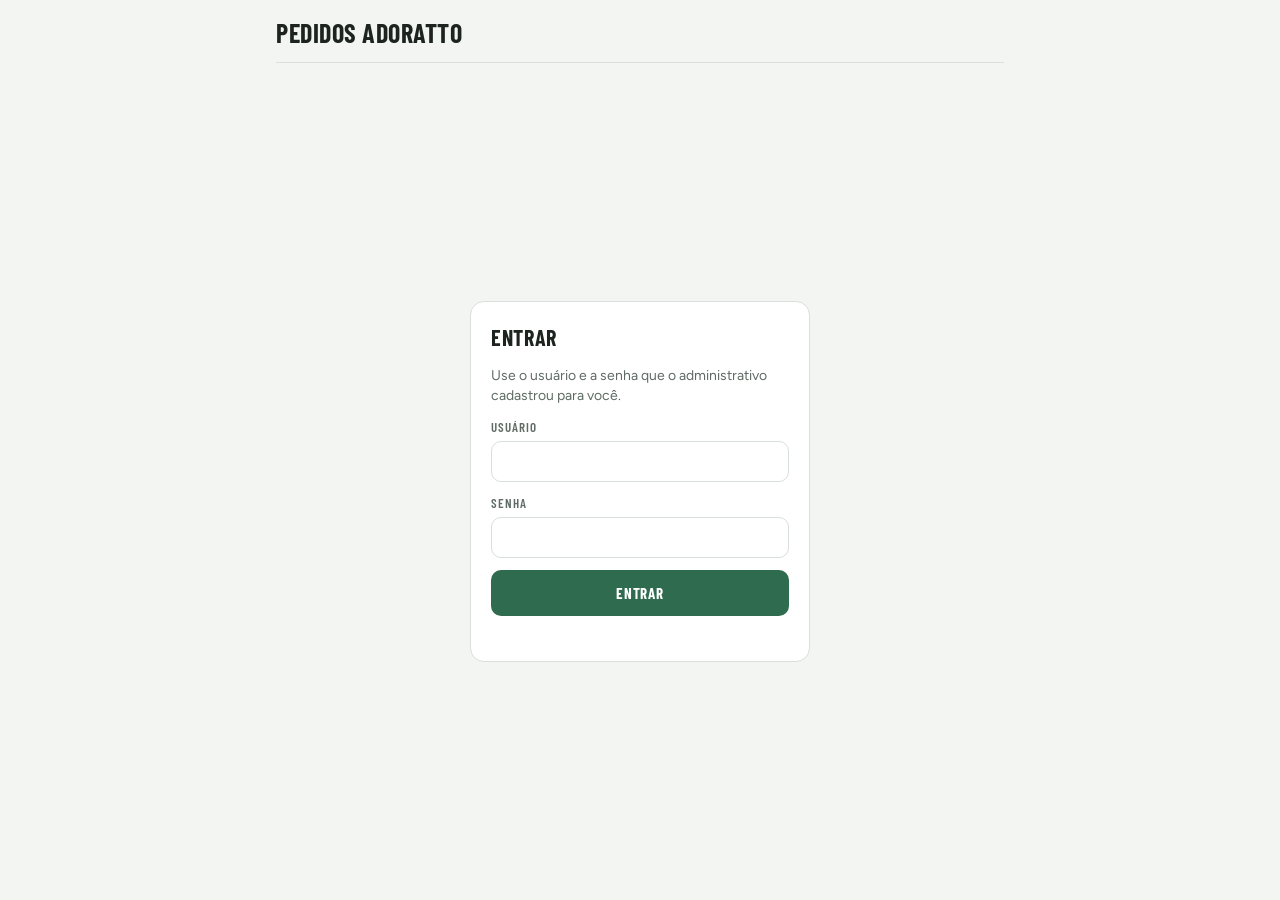
<file: index.html>
<!doctype html>
<html lang="pt-BR">
<head>
<meta charset="utf-8">
<meta name="viewport" content="width=device-width,initial-scale=1,viewport-fit=cover">
<meta name="theme-color" content="#2f6b4f">
<title>Pedidos Adoratto</title>
<link rel="preconnect" href="https://fonts.googleapis.com">
<link rel="stylesheet" href="https://fonts.googleapis.com/css2?family=Barlow+Condensed:wght@600;700&family=Figtree:wght@400;500;600&display=swap">
<link rel="stylesheet" href="estilo.css">
<style>
#form{border-top:1px solid var(--line);padding-block:10px 14px;display:flex;flex-direction:column;gap:8px}
#form .campos{display:grid;grid-template-columns:minmax(0,1fr) 92px auto;gap:8px;align-items:end}
#form .campo{display:flex;flex-direction:column;gap:4px;min-width:0}
#form input{width:100%;min-width:0}
#unidades{flex-wrap:nowrap}
#form .acoes-envio{display:flex;justify-content:space-between;align-items:center;gap:8px}
.combo{position:relative}
.combo-box{display:flex;min-width:0}
.combo-box input{border-top-right-radius:0;border-bottom-right-radius:0}
.combo-box button{font:600 16px var(--f-body);border:1px solid var(--line);border-left:0;background:var(--surface);color:var(--muted);border-radius:0 10px 10px 0;padding:0 12px;cursor:pointer}
#sugestoes{position:absolute;left:0;right:0;bottom:calc(100% + 4px);max-height:min(45vh,320px);overflow-y:auto;overscroll-behavior:contain;
  background:var(--surface);border:1px solid var(--line);border-radius:10px;box-shadow:0 10px 28px rgba(0,0,0,.22);margin:0;padding:4px;list-style:none;z-index:5}
#sugestoes li{padding:10px;border-radius:7px;display:flex;justify-content:space-between;gap:10px;cursor:pointer;align-items:baseline}
#sugestoes li small{color:var(--muted);font-size:12px;white-space:nowrap}
#sugestoes li.ativo,#sugestoes li:hover{background:var(--accent-soft)}
#sugestoes li.criar{color:var(--novo);font-weight:600}
#sugestoes li.aviso{cursor:default;color:var(--muted);font-size:13px}
#sugestoes li.aviso:hover{background:none}
.msg .linha-produto{display:flex;gap:10px;align-items:baseline;justify-content:space-between}
.msg .rodape-msg{display:flex;justify-content:flex-end}
.msg.temp{opacity:.65}
.cod{font-size:12px;color:var(--muted);font-variant-numeric:tabular-nums;white-space:nowrap}
.produto-bloco{display:flex;flex-direction:column;gap:2px;min-width:0}
#tipo-fixo{font-size:13px;color:var(--muted)}
@media (max-width:520px){#form .campos{grid-template-columns:minmax(0,1fr) 108px}#form .unid{grid-column:1 / -1}}
</style>
</head>
<body>
<div class="app">
  <header>
    <h1>Pedidos Adoratto</h1>
    <div class="who" id="who" hidden>
      <a class="nav" id="ir-comprador" href="comprador.html" hidden>Comprador →</a>
      <span><strong id="who-nome"></strong></span><button class="link" id="sair" type="button">Sair</button>
    </div>
  </header>

  <section class="login" id="login" hidden>
    <form id="login-form">
      <h2>Entrar</h2>
      <p>Use o usuário e a senha que o administrativo cadastrou para você.</p>
      <label><span class="label">Usuário</span><input id="l-usuario" autocomplete="username" autocapitalize="none" required></label>
      <label><span class="label">Senha</span><input id="l-senha" type="password" autocomplete="current-password" required></label>
      <button class="send" id="l-entrar" type="submit">Entrar</button>
      <div class="status" id="l-status"></div>
    </form>
  </section>

  <div id="main" hidden style="flex:1;display:flex;flex-direction:column;min-height:0">
    <div class="bar">
      <span class="label" id="bar-label">Setor</span>
      <div class="chips" id="setores"></div>
    </div>

    <div class="thread" id="thread" aria-live="polite"></div>

    <form id="form" novalidate autocomplete="off">
      <div class="chips" id="tipos" role="group" aria-label="Tipo do item"></div>
      <div id="tipo-fixo" hidden></div>
      <div class="campos">
        <div class="campo combo">
          <label class="label" for="produto">Produto</label>
          <div class="combo-box">
            <input id="produto" maxlength="200" role="combobox" aria-autocomplete="list" aria-expanded="false" aria-controls="sugestoes" placeholder="Digite ou escolha da lista">
            <button type="button" id="abrir-lista" aria-label="Ver todos os produtos">▾</button>
          </div>
          <ul id="sugestoes" role="listbox" hidden></ul>
        </div>
        <div class="campo"><label class="label" for="quantidade">Quantidade</label><input id="quantidade" inputmode="decimal" placeholder="0"></div>
        <div class="unid"><div class="chips" id="unidades" role="group" aria-label="Unidade"></div></div>
      </div>
      <div class="acoes-envio">
        <div class="status" id="status"></div>
        <button class="send" id="enviar" type="submit">Enviar</button>
      </div>
    </form>
  </div>
</div>

<script>
/* Link do App da Web do Apps Script */
const API_URL = "https://script.google.com/macros/s/AKfycbwxP76a2x7Q92bsODviNs9_Qy7luDk_jdI7wydvWivpZLA8M6HqI9cX9yyvvAImElUY/exec";
const ATUALIZAR_A_CADA_MS = 15000;
const PRODUTOS_A_CADA_MS = 5 * 60 * 1000;
const CHAVE_SESSAO = "pedidos.sessao";
const CHAVE_PRODUTOS = "pedidos.produtos.v2";

const TIPOS=["Embalagem","Insumo"];
const UNIDADES=["Kg","Un","L"];
const st={setor:null,tipo:"Insumo",unidade:"Kg",escolhido:null,msgs:[],enviando:[],ocultos:new Set(),
  produtos:{},produtosEm:0,loaded:false,error:"",sessao:null};
const $=id=>document.getElementById(id);

function ler(k){try{return localStorage.getItem(k)}catch(e){return null}}
function gravar(k,v){try{v===null?localStorage.removeItem(k):localStorage.setItem(k,v)}catch(e){}}
try{const x=JSON.parse(ler(CHAVE_SESSAO)||"null");if(x&&x.usuario&&x.token)st.sessao=x}catch(e){}
try{const x=JSON.parse(ler(CHAVE_PRODUTOS)||"null");if(x&&st.sessao&&x.usuario===st.sessao.usuario)st.produtos=x.produtos||{}}catch(e){}
function salvarSessao(){gravar(CHAVE_SESSAO,st.sessao?JSON.stringify(st.sessao):null)}

async function api(body){
  const r=await fetch(API_URL,{method:"POST",headers:{"Content-Type":"text/plain;charset=utf-8"},body:JSON.stringify(body)});
  return r.json();
}
function auth(extra){return Object.assign({usuario:st.sessao.usuario,token:st.sessao.token},extra)}
function escolherSetor(){
  const s=st.sessao&&st.sessao.setores||[];
  const lembrado=ler("pedidos.setor");
  if(!s.includes(st.setor))st.setor=s.includes(lembrado)?lembrado:(s[0]||null);
}
function el(tag,cls,txt){const e=document.createElement(tag);if(cls)e.className=cls;if(txt!==undefined)e.textContent=txt;return e}
function chip(label,pressed,onClick){
  const b=el("button","chip",label);b.type="button";b.setAttribute("aria-pressed",pressed?"true":"false");b.onclick=onClick;return b;
}
function fmt(ms){if(!ms)return"";const d=new Date(ms);
  return d.toLocaleDateString("pt-BR",{day:"2-digit",month:"2-digit"})+" "+d.toLocaleTimeString("pt-BR",{hour:"2-digit",minute:"2-digit"})}
function qtd(m){return m.quantidade===""||m.quantidade==null?"":String(m.quantidade).replace(".",",")+" "+(m.unidade||"")}
function vazio(titulo,texto){const e=el("div","empty");e.append(el("strong",null,titulo),texto);return e}
const norm=s=>String(s).normalize("NFD").replace(/[̀-ͯ]/g,"").toLowerCase().trim();
function status(msg,erro){const s=$("status");s.className=erro?"status err":"status";s.textContent=msg||""}

/* ---------- escolhas (tipo e unidade): redesenhadas sem mexer nos campos de texto ---------- */
function renderEscolhas(){
  /* produto da lista: o tipo vem da aba (fixo). Produto novo: a pessoa escolhe. */
  const fixo=!!st.escolhido;
  $("tipos").hidden=fixo;$("tipo-fixo").hidden=!fixo;
  if(fixo)$("tipo-fixo").textContent="Tipo: "+st.escolhido.tipo+" (da lista de produtos)";
  const TP=$("tipos");TP.replaceChildren();
  TIPOS.forEach(t=>TP.appendChild(chip(t,t===st.tipo,()=>{st.tipo=t;renderEscolhas()})));
  const UN=$("unidades");UN.replaceChildren();
  UNIDADES.forEach(u=>UN.appendChild(chip(u,u===st.unidade,()=>{st.unidade=u;renderEscolhas()})));
}

/* ---------- campo de produto: digitar filtra, ▾ mostra a lista toda ---------- */
const inp=$("produto"),ul=$("sugestoes");
let opcoes=[],ativo=-1;
function produtosDoSetor(){return st.produtos[st.setor]||[]}
function abrirSugestoes(todos){
  const q=todos?"":norm(inp.value);
  const lista=produtosDoSetor();
  let f=q?lista.filter(p=>norm(p.produto).includes(q)):lista.slice();
  if(q)f.sort((a,b)=>(norm(b.produto).startsWith(q)?1:0)-(norm(a.produto).startsWith(q)?1:0));
  opcoes=f.slice(0,300).map(p=>({p}));
  const texto=inp.value.trim();
  if(texto&&!lista.some(p=>norm(p.produto)===norm(texto)))opcoes.push({novo:texto});
  ativo=opcoes.length&&q?0:-1;
  desenharSugestoes();
}
function desenharSugestoes(){
  ul.replaceChildren();
  if(!opcoes.length){
    ul.appendChild(el("li","aviso",produtosDoSetor().length
      ?"Nenhum produto com esse nome."
      :"Ainda não há produtos cadastrados para "+(st.setor||"este setor")+". Digite o nome para pedir como produto novo."));
  }
  opcoes.forEach((o,i)=>{
    const li=el("li",o.novo?"criar":"");li.setAttribute("role","option");li.id="opt-"+i;
    if(i===ativo){li.classList.add("ativo");li.setAttribute("aria-selected","true")}
    if(o.novo){li.append("+ Produto novo: “"+o.novo+"”")}
    else{li.append(el("span",null,o.p.produto),el("small",null,o.p.tipo))}
    li.onclick=()=>escolher(o);
    ul.appendChild(li);
  });
  ul.hidden=false;inp.setAttribute("aria-expanded","true");
  if(ativo>=0){inp.setAttribute("aria-activedescendant","opt-"+ativo);const a=$("opt-"+ativo);if(a)a.scrollIntoView({block:"nearest"})}
  else inp.removeAttribute("aria-activedescendant");
}
function fecharSugestoes(){ul.hidden=true;inp.setAttribute("aria-expanded","false");inp.removeAttribute("aria-activedescendant")}
function escolher(o){
  if(o.p){inp.value=o.p.produto;st.escolhido=o.p;st.tipo=o.p.tipo}
  else{inp.value=o.novo;st.escolhido=null}
  fecharSugestoes();renderEscolhas();$("quantidade").focus();
}
ul.addEventListener("mousedown",e=>e.preventDefault()); /* não perde o foco ao tocar na lista */
inp.addEventListener("input",()=>{if(st.escolhido){st.escolhido=null;renderEscolhas()}abrirSugestoes(false)});
inp.addEventListener("focus",()=>abrirSugestoes(false));
inp.addEventListener("blur",()=>setTimeout(fecharSugestoes,120));
inp.addEventListener("keydown",e=>{
  if(e.key==="ArrowDown"||e.key==="ArrowUp"){
    if(ul.hidden)abrirSugestoes(false);
    if(!opcoes.length)return;e.preventDefault();
    ativo=(ativo+(e.key==="ArrowDown"?1:-1)+opcoes.length)%opcoes.length;desenharSugestoes();
  }else if(e.key==="Enter"){
    e.preventDefault();
    if(!ul.hidden&&ativo>=0)escolher(opcoes[ativo]);else{fecharSugestoes();$("quantidade").focus()}
  }else if(e.key==="Escape")fecharSugestoes();
});
$("abrir-lista").addEventListener("mousedown",e=>e.preventDefault());
$("abrir-lista").onclick=()=>{if(!ul.hidden&&document.activeElement===inp){fecharSugestoes();return}inp.focus();abrirSugestoes(true)};
$("quantidade").addEventListener("keydown",e=>{if(e.key==="Enter"){e.preventDefault();$("form").requestSubmit()}});

/* ---------- conversa ---------- */
function cartao(m,me){
  const meu=String(m.usuario).toLowerCase()===me;
  const d=el("div","msg"+(meu?" mine":"")+(m.temp?" temp":""));
  const meta=el("div","meta");
  meta.appendChild(el("span","tag "+m.tipo,m.tipo));
  if(m.novo)meta.appendChild(el("span","tag novo","Produto novo"));
  meta.appendChild(el("span",null,(m.nome||m.usuario||"Alguém")+" · "+(m.temp?"enviando…":fmt(m.data))));
  const bloco=el("div","produto-bloco");bloco.appendChild(el("span","produto",m.produto));
  if(m.codigo)bloco.appendChild(el("span","cod","Cód. "+m.codigo));
  const lp=el("div","linha-produto");lp.append(bloco,el("span","qtd",qtd(m)));
  d.append(meta,lp);
  if(meu&&!m.temp&&m.status==="Pendente"){
    const r=el("div","rodape-msg");const b=el("button","btn perigo","Apagar");b.type="button";
    b.onclick=()=>apagar(m);r.appendChild(b);d.appendChild(r);
  }
  return d;
}

function render(){
  const logado=!!st.sessao;
  $("login").hidden=logado;$("main").hidden=!logado;$("who").hidden=!logado;
  if(!logado)return;
  $("who-nome").textContent=st.sessao.nome;
  $("ir-comprador").hidden=!st.sessao.mestre;
  const setores=st.sessao.setores||[];

  const S=$("setores");S.replaceChildren();
  if(st.sessao.mestre&&setores.length>1){
    $("bar-label").textContent="Setor (mestre)";
    setores.forEach(s=>S.appendChild(chip(s,s===st.setor,()=>{st.setor=s;gravar("pedidos.setor",s);fecharSugestoes();inp.value="";st.escolhido=null;renderEscolhas();render()})));
  }else{
    $("bar-label").textContent="Setor: "+(st.setor||"nenhum");
  }
  $("form").hidden=!st.setor;

  const th=$("thread");const atBottom=th.scrollHeight-th.scrollTop-th.clientHeight<40;th.replaceChildren();
  const list=st.msgs.filter(m=>m.setor===st.setor&&!st.ocultos.has(m.id)).concat(st.enviando.filter(m=>m.setor===st.setor));
  if(!setores.length){
    th.appendChild(vazio("Sem setor",st.sessao.comprador
      ?"Este usuário é de comprador. Use a página do comprador."
      :"Seu usuário ainda não tem setor cadastrado. Fale com o administrativo."));
  }else if(st.error&&!list.length)th.appendChild(vazio("Sem conexão",st.error));
  else if(!st.loaded&&!list.length)th.appendChild(vazio("Carregando","Buscando os pedidos…"));
  else if(!list.length)th.appendChild(vazio("Nenhum pedido","Ainda não há pedidos de "+st.setor+". Escolha o produto, a quantidade e toque em Enviar."));
  else{const me=st.sessao.usuario.toLowerCase();list.forEach(m=>th.appendChild(cartao(m,me)))}
  if(atBottom||!render.done)th.scrollTop=th.scrollHeight;render.done=true;
}

/* ---------- servidor ---------- */
let carregando=false;
async function carregar(){
  if(!st.sessao||carregando)return;carregando=true;
  try{
    const j=await api(auth({acao:"listar",pagina:"linha"}));
    if(j.sessao){carregando=false;sair(j.erro);return}
    if(!j.ok)throw new Error();
    Object.assign(st.sessao,j.perfil);salvarSessao();
    escolherSetor();
    st.msgs=j.pedidos||[];st.error="";
  }catch(e){if(!st.msgs.length)st.error="Não foi possível carregar os pedidos. Verifique a internet."}
  carregando=false;st.loaded=true;render();
}
async function carregarProdutos(){
  if(!st.sessao)return;
  try{
    const j=await api(auth({acao:"produtos"}));
    if(j.ok&&j.produtos){
      st.produtos=j.produtos;st.produtosEm=Date.now();
      gravar(CHAVE_PRODUTOS,JSON.stringify({usuario:st.sessao.usuario,produtos:st.produtos}));
      if(!ul.hidden)abrirSugestoes(false);
    }
  }catch(e){}
}

async function apagar(m){
  if(!confirm('Apagar o pedido "'+m.produto+'"?'))return;
  st.ocultos.add(m.id);render();status("Pedido apagado.");
  try{
    const j=await api(auth({acao:"apagar",ids:[m.id]}));
    if(j.sessao){sair(j.erro);return}
    if(!j.ok){st.ocultos.delete(m.id);status(j.erro||"Não foi apagado.",true)}
  }catch(e){st.ocultos.delete(m.id);status("Não foi apagado: sem conexão com a planilha.",true)}
  render();carregar();
}

function sair(msg){
  st.sessao=null;st.msgs=[];st.enviando=[];st.produtos={};st.loaded=false;salvarSessao();gravar(CHAVE_PRODUTOS,null);
  const s=$("l-status");s.className=msg?"status err":"status";s.textContent=msg||"";render();
}
$("sair").onclick=()=>sair();

$("login-form").addEventListener("submit",async e=>{
  e.preventDefault();const s=$("l-status");const u=$("l-usuario").value.trim(),p=$("l-senha").value;
  if(!u||!p){s.className="status err";s.textContent="Preencha usuário e senha.";return}
  $("l-entrar").disabled=true;s.className="status";s.textContent="Entrando…";
  try{
    const j=await api({acao:"login",usuario:u,senha:p});
    if(!j.ok){s.className="status err";s.textContent=j.erro||"Não foi possível entrar."}
    else if(!j.perfil){s.className="status err";s.textContent="A planilha está com o código antigo. Publique a nova versão do Apps Script."}
    else{st.sessao=j.perfil;salvarSessao();escolherSetor();$("l-senha").value="";s.textContent="";render();carregar();carregarProdutos()}
  }catch(err){s.className="status err";s.textContent="Sem conexão com a planilha. Tente de novo."}
  $("l-entrar").disabled=false;
});

/* Envio: o pedido aparece na hora e o formulário fica livre para o próximo */
$("form").addEventListener("submit",async e=>{
  e.preventDefault();
  const produto=inp.value.trim();const qtdTxt=$("quantidade").value.trim();
  const n=Number(qtdTxt.replace(",","."));
  if(!produto){status("Escolha ou digite o produto.",true);inp.focus();return}
  if(!qtdTxt||!isFinite(n)||n<=0){status("Digite uma quantidade maior que zero.",true);$("quantidade").focus();return}
  const iguais=produtosDoSetor().filter(p=>norm(p.produto)===norm(produto));
  const cad=(st.escolhido&&iguais.includes(st.escolhido))?st.escolhido:(iguais.find(p=>p.tipo===st.tipo)||iguais[0]);
  const tmp={id:"tmp-"+Date.now()+Math.random(),temp:true,data:Date.now(),setor:st.setor,tipo:cad?cad.tipo:st.tipo,
    usuario:st.sessao.usuario,nome:st.sessao.nome,produto:cad?cad.produto:produto,codigo:cad?cad.codigo:"",
    quantidade:n,unidade:st.unidade,status:"Pendente",novo:!cad};
  st.enviando.push(tmp);
  inp.value="";$("quantidade").value="";fecharSugestoes();
  st.unidade="Kg";st.escolhido=null;renderEscolhas(); /* próximo pedido começa em Kg */
  const th=$("thread");render();th.scrollTop=th.scrollHeight;
  status(cad?"Enviando…":"Enviando produto novo…");
  try{
    const j=await api(auth({acao:"enviar",setor:tmp.setor,tipo:tmp.tipo,produto:tmp.produto,quantidade:n,unidade:tmp.unidade}));
    st.enviando=st.enviando.filter(x=>x!==tmp);
    if(j.ok){status(j.novo?"Enviado com alerta de produto novo.":"Enviado para o comprador.");await carregar();return}
    if(j.sessao){sair(j.erro);return}
    status(j.erro||"Não foi enviado. Tente de novo.",true);
  }catch(err){
    st.enviando=st.enviando.filter(x=>x!==tmp);
    status("Não foi enviado: sem conexão com a planilha. Os dados voltaram para o campo.",true);
  }
  if(!inp.value&&!$("quantidade").value){
    inp.value=tmp.produto;$("quantidade").value=String(n).replace(".",",");st.unidade=tmp.unidade;st.tipo=tmp.tipo;
    st.escolhido=cad||null;renderEscolhas();
  }
  render();
});

escolherSetor();
renderEscolhas();
render();
carregar();
carregarProdutos();
setInterval(()=>{if(!document.hidden)carregar()},ATUALIZAR_A_CADA_MS);
setInterval(()=>{if(!document.hidden)carregarProdutos()},PRODUTOS_A_CADA_MS);
document.addEventListener("visibilitychange",()=>{
  if(document.hidden)return;carregar();
  if(Date.now()-st.produtosEm>PRODUTOS_A_CADA_MS)carregarProdutos();
});
</script>
</body>
</html>
</file>
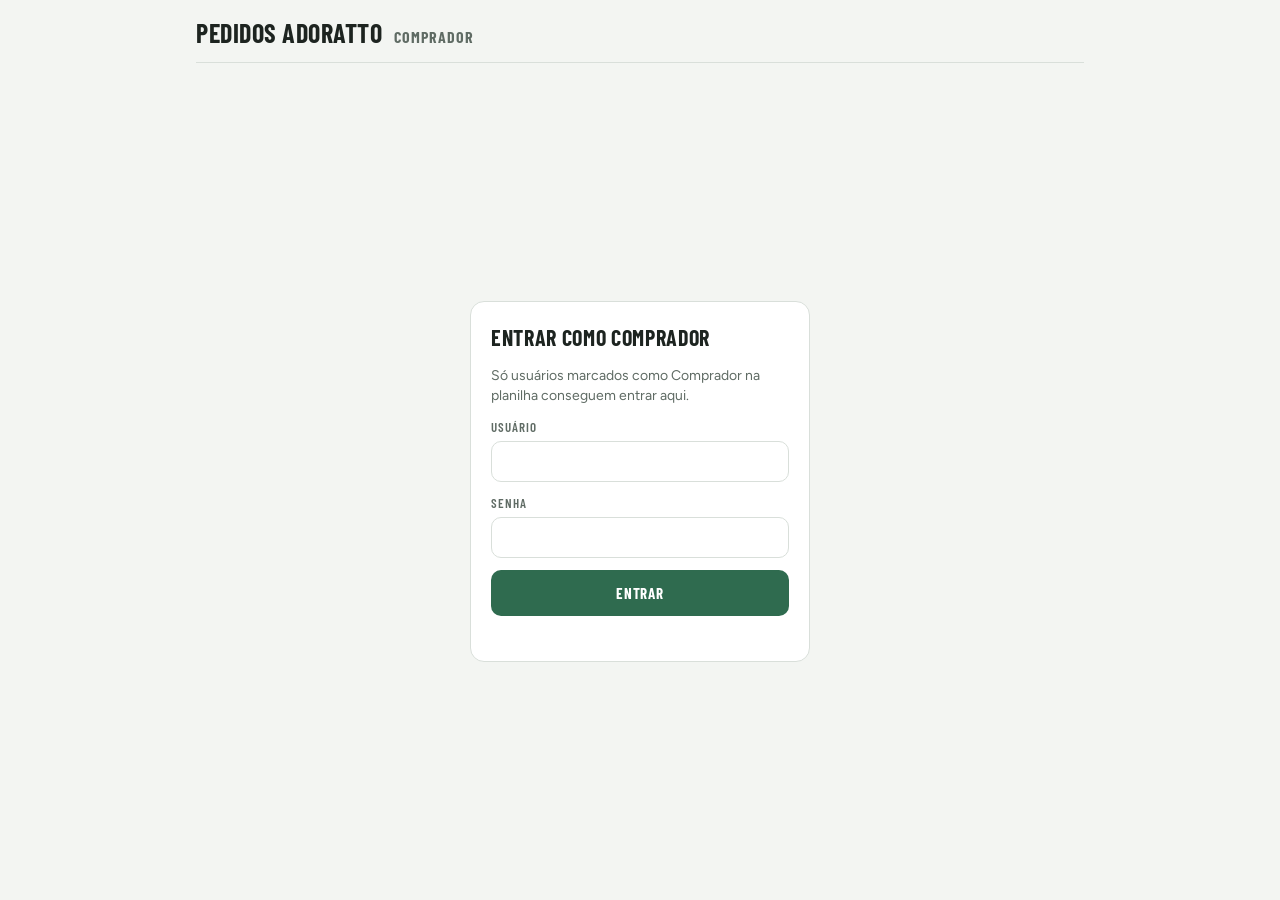
<file: comprador.html>
<!doctype html>
<html lang="pt-BR">
<head>
<meta charset="utf-8">
<meta name="viewport" content="width=device-width,initial-scale=1,viewport-fit=cover">
<meta name="theme-color" content="#2f6b4f">
<title>Comprador Adoratto</title>
<link rel="preconnect" href="https://fonts.googleapis.com">
<link rel="stylesheet" href="https://fonts.googleapis.com/css2?family=Barlow+Condensed:wght@600;700&family=Figtree:wght@400;500;600&display=swap">
<link rel="stylesheet" href="estilo.css">
<style>
.app{max-width:920px}
.abas{display:flex;gap:4px;border-bottom:1px solid var(--line);padding-top:10px;overflow-x:auto}
.abas button{font:700 16px var(--f-display);letter-spacing:.05em;text-transform:uppercase;background:none;border:0;border-bottom:3px solid transparent;color:var(--muted);padding:8px 12px;cursor:pointer;white-space:nowrap;display:inline-flex;gap:6px;align-items:baseline}
.abas button[aria-selected="true"]{color:var(--fg);border-bottom-color:var(--accent)}
.abas .n{font:600 12px var(--f-body);font-variant-numeric:tabular-nums;color:var(--muted)}
.filtros{display:flex;flex-direction:column;gap:6px;padding-block:10px;border-bottom:1px solid var(--line)}
.arquivos{display:flex;flex-wrap:wrap;align-items:center;gap:8px;padding-block:10px;border-bottom:1px solid var(--line)}
.arquivos input{padding:6px 8px;font-size:14px}
.arquivos .resultado{flex-basis:100%;display:flex;flex-direction:column;gap:4px;font-size:13px}
.arquivos a{color:var(--accent)}
.lista{flex:1;overflow-y:auto;padding-block:12px;display:flex;flex-direction:column;gap:10px;min-height:0}
.pedido{background:var(--surface);border:1px solid var(--line);border-radius:12px;padding:10px 12px;display:grid;grid-template-columns:minmax(0,1fr) auto;gap:10px 14px;align-items:start}
.pedido.marcado{border-color:var(--accent);background:var(--accent-soft)}
.pedido.invalido{border-color:var(--danger)}
.pedido .corpo{display:flex;flex-direction:column;gap:6px;min-width:0}
.pedido .linha-produto{display:flex;gap:10px;align-items:baseline;flex-wrap:wrap}
.acoes{display:flex;flex-direction:column;gap:8px;align-items:stretch;width:220px}
.acoes select,.acoes input[type=text]{padding:8px 10px;font-size:15px;width:100%}
.acoes .botoes{display:flex;gap:6px;flex-wrap:wrap;justify-content:flex-end}
.check{display:flex;gap:8px;align-items:center;font:600 14px var(--f-body);cursor:pointer;user-select:none}
.check input{width:20px;height:20px;accent-color:var(--accent);margin:0;padding:0}
.info{font-size:13px;color:var(--muted)}
.info strong{color:var(--fg)}
.divisor{display:flex;align-items:center;gap:10px;flex-wrap:wrap;padding-block:6px;border-top:2px dashed var(--line);margin-top:6px}
.divisor .label{flex:1}
.editar{grid-column:1 / -1;display:grid;grid-template-columns:repeat(auto-fit,minmax(140px,1fr));gap:8px;border-top:1px solid var(--line);padding-top:10px}
.editar label{display:flex;flex-direction:column;gap:4px;min-width:0}
.editar select,.editar input{padding:8px;font-size:15px;width:100%;min-width:0}
.editar .botoes{grid-column:1 / -1;display:flex;gap:8px;justify-content:flex-end}
.rodape{border-top:1px solid var(--line);padding-block:10px 14px;display:flex;align-items:center;justify-content:space-between;gap:12px;flex-wrap:wrap}
@media (max-width:600px){.pedido{grid-template-columns:minmax(0,1fr)}.acoes{width:auto}}
</style>
</head>
<body>
<div class="app">
  <header>
    <h1>Pedidos Adoratto <small>Comprador</small></h1>
    <div class="who" id="who" hidden>
      <a class="nav" id="ir-linha" href="./" hidden>← Linha</a>
      <span><strong id="who-nome"></strong></span><button class="link" id="sair" type="button">Sair</button>
    </div>
  </header>

  <section class="login" id="login" hidden>
    <form id="login-form">
      <h2>Entrar como comprador</h2>
      <p>Só usuários marcados como Comprador na planilha conseguem entrar aqui.</p>
      <label><span class="label">Usuário</span><input id="l-usuario" autocomplete="username" autocapitalize="none" required></label>
      <label><span class="label">Senha</span><input id="l-senha" type="password" autocomplete="current-password" required></label>
      <button class="send" id="l-entrar" type="submit">Entrar</button>
      <div class="status" id="l-status"></div>
    </form>
  </section>

  <div id="main" hidden style="flex:1;display:flex;flex-direction:column;min-height:0">
    <div class="abas" role="tablist" id="abas"></div>
    <div class="arquivos">
      <span class="label">Arquivos do dia</span>
      <input type="date" id="g-dia" aria-label="Dia dos arquivos">
      <button class="btn" id="gerar" type="button">Gerar PDF e Excel</button>
      <div class="resultado" id="g-resultado" hidden></div>
    </div>
    <div class="filtros">
      <span class="label">Filtrar por setor e tipo</span>
      <div class="chips" id="f-setor"></div>
      <div class="chips" id="f-tipo"></div>
    </div>
    <div class="lista" id="lista" aria-live="polite"></div>
    <div class="rodape" id="rodape">
      <div class="status" id="status"></div>
      <button class="send" id="salvar" type="button" disabled>Salvar</button>
    </div>
  </div>
</div>

<script>
/* Link do App da Web do Apps Script */
const API_URL = "https://script.google.com/macros/s/AKfycbwxP76a2x7Q92bsODviNs9_Qy7luDk_jdI7wydvWivpZLA8M6HqI9cX9yyvvAImElUY/exec";
const ATUALIZAR_A_CADA_MS = 15000;
const CHAVE_SESSAO = "comprador.sessao";
const OUTRO = "__outro__";

const SETORES=["Confeitaria","Padaria","Padaria Frente","Restaurante","Refeitório"];
const TIPOS=["Embalagem","Insumo"];
const UNIDADES=["Kg","Un","L"];
const STATUS=["Pendente","Feito","Chegou"];
const ABAS=[
  {status:"Pendente",titulo:"Pendentes",check:"Compra acertada",proximo:"Feito",vazio:"Nenhum pedido pendente. Os pedidos novos da linha aparecem aqui."},
  {status:"Feito",titulo:"Pedidos feitos",check:"Chegou",proximo:"Chegou",vazio:"Nenhum pedido feito aguardando chegada."},
  {status:"Chegou",titulo:"Chegaram",check:null,proximo:null,vazio:"Nenhum pedido marcado como chegou ainda."}
];
/* edicoes[id] = {local, outro, outroTexto, marcado}: o que ainda não foi salvo */
const st={aba:"Pendente",fSetor:"Todos",fTipo:"Todos",pedidos:[],locais:[],edicoes:{},invalidos:new Set(),
  editando:null,ocupado:null,hoje:"",loaded:false,error:"",sessao:null,salvando:false};
const $=id=>document.getElementById(id);
const hojeLocal=()=>new Date().toLocaleDateString("en-CA",{timeZone:"America/Sao_Paulo"});
const diaDe=ms=>new Date(ms).toLocaleDateString("en-CA",{timeZone:"America/Sao_Paulo"});

function ler(k){try{return localStorage.getItem(k)}catch(e){return null}}
function gravar(k,v){try{v===null?localStorage.removeItem(k):localStorage.setItem(k,v)}catch(e){}}
try{const x=JSON.parse(ler(CHAVE_SESSAO)||"null");if(x&&x.usuario&&x.token)st.sessao=x}catch(e){}
function salvarSessao(){gravar(CHAVE_SESSAO,st.sessao?JSON.stringify(st.sessao):null)}

async function api(body){
  const r=await fetch(API_URL,{method:"POST",headers:{"Content-Type":"text/plain;charset=utf-8"},body:JSON.stringify(body)});
  return r.json();
}
function auth(extra){return Object.assign({usuario:st.sessao.usuario,token:st.sessao.token},extra)}
function el(tag,cls,txt){const e=document.createElement(tag);if(cls)e.className=cls;if(txt!==undefined)e.textContent=txt;return e}
function chip(label,pressed,onClick,count){
  const b=el("button","chip",label);b.type="button";b.setAttribute("aria-pressed",pressed?"true":"false");
  if(count!==undefined)b.appendChild(el("span","n",count));
  b.onclick=onClick;return b;
}
function botao(txt,cls,fn){const b=el("button","btn"+(cls?" "+cls:""),txt);b.type="button";b.onclick=fn;return b}
function fmt(ms){if(!ms)return"";const d=new Date(ms);
  return d.toLocaleDateString("pt-BR",{day:"2-digit",month:"2-digit"})+" "+d.toLocaleTimeString("pt-BR",{hour:"2-digit",minute:"2-digit"})}
function qtd(p){return p.quantidade===""||p.quantidade==null?"":String(p.quantidade).replace(".",",")+" "+(p.unidade||"")}
function vazio(titulo,texto){const e=el("div","empty");e.append(el("strong",null,titulo),texto);return e}
function selectDe(id,opcoes,valor){const s=el("select");s.id=id;opcoes.forEach(o=>{const op=el("option",null,o);op.value=o;s.appendChild(op)});s.value=valor;return s}

/* O que vai para a planilha ao tocar em Salvar */
function alteracoes(){
  const out=[];
  st.pedidos.forEach(p=>{
    const ed=st.edicoes[p.id];if(!ed)return;
    const aba=ABAS.find(a=>a.status===p.status);if(!aba||!aba.check)return;
    let local=p.local,novoLocal=false;
    if(p.status==="Pendente"){
      if(ed.outro){local=(ed.outroTexto||"").trim();novoLocal=!!local}
      else if(ed.local!==undefined)local=ed.local;
    }
    const status=ed.marcado?aba.proximo:p.status;
    if(local!==p.local||status!==p.status)out.push({id:p.id,status,local,novoLocal,produto:p.produto});
  });
  return out;
}

function ordenar(lista,status){
  const k=status==="Feito"?"feitoEm":status==="Chegou"?"chegouEm":"data";
  return lista.slice().sort((a,b)=>(b[k]||b.data)-(a[k]||a.data));
}

function render(){
  const logado=!!st.sessao;
  $("login").hidden=logado;$("main").hidden=!logado;$("who").hidden=!logado;
  if(!logado)return;
  $("who-nome").textContent=st.sessao.nome;
  $("ir-linha").hidden=!st.sessao.mestre;

  const A=$("abas");A.replaceChildren();
  ABAS.forEach(a=>{
    const b=el("button",null,a.titulo);b.type="button";b.setAttribute("role","tab");
    b.setAttribute("aria-selected",a.status===st.aba?"true":"false");
    b.appendChild(el("span","n",st.pedidos.filter(p=>p.status===a.status).length));
    b.onclick=()=>{st.aba=a.status;st.editando=null;render()};A.appendChild(b);
  });

  const daAba=st.pedidos.filter(p=>p.status===st.aba);
  const FS=$("f-setor");FS.replaceChildren();
  ["Todos",...SETORES].forEach(s=>FS.appendChild(chip(s,s===st.fSetor,()=>{st.fSetor=s;render()},daAba.filter(p=>s==="Todos"||p.setor===s).length)));
  const FT=$("f-tipo");FT.replaceChildren();
  ["Todos",...TIPOS].forEach(t=>FT.appendChild(chip(t,t===st.fTipo,()=>{st.fTipo=t;render()})));

  const aba=ABAS.find(a=>a.status===st.aba);
  const list=ordenar(daAba.filter(p=>(st.fSetor==="Todos"||p.setor===st.fSetor)&&(st.fTipo==="Todos"||p.tipo===st.fTipo)),st.aba);
  const L=$("lista");const topo=L.scrollTop;L.replaceChildren();
  if(st.error)L.appendChild(vazio("Sem conexão",st.error));
  else if(!st.loaded)L.appendChild(vazio("Carregando","Buscando os pedidos…"));
  else if(!list.length)L.appendChild(vazio("Nada aqui",daAba.length?"Nenhum pedido com esses filtros.":aba.vazio));
  else if(st.aba==="Pendente"){
    const hoje=st.hoje||hojeLocal();
    const novos=list.filter(p=>diaDe(p.data)>=hoje),antigos=list.filter(p=>diaDe(p.data)<hoje);
    novos.forEach(p=>L.appendChild(cartao(p,aba)));
    if(antigos.length){
      const todosAntigos=daAba.filter(p=>diaDe(p.data)<hoje).length;
      const dv=el("div","divisor");
      dv.append(el("span","label","Pedidos de dias anteriores ("+antigos.length+")"),
        botao(st.ocupado==="antigos"?"Apagando…":"Apagar pedidos antigos ("+todosAntigos+")","perigo",apagarAntigos));
      L.appendChild(dv);
      antigos.forEach(p=>L.appendChild(cartao(p,aba)));
    }
  }else list.forEach(p=>L.appendChild(cartao(p,aba)));
  L.scrollTop=topo;

  const n=alteracoes().length;
  $("rodape").hidden=st.aba==="Chegou";
  $("salvar").disabled=!n||st.salvando;
  $("salvar").textContent=n?"Salvar ("+n+")":"Salvar";
}

function cartao(p,aba){
  const ed=st.edicoes[p.id]||{};
  const c=el("div","pedido"+(ed.marcado?" marcado":"")+(st.invalidos.has(p.id)?" invalido":""));
  const corpo=el("div","corpo");
  const meta=el("div","meta");
  meta.append(el("span","tag",p.setor),el("span","tag "+p.tipo,p.tipo));
  if(p.novo)meta.appendChild(el("span","tag novo","Produto novo"));
  meta.appendChild(el("span",null,(p.nome||p.usuario||"Alguém")+" · "+fmt(p.data)));
  const lp=el("div","linha-produto");lp.append(el("span","produto",p.produto),el("span","qtd",qtd(p)));
  corpo.append(meta,lp);c.appendChild(corpo);

  const acoes=el("div","acoes");const botoes=el("div","botoes");
  const mestre=!!st.sessao.mestre;const ocupado=st.ocupado===p.id;
  if(p.status==="Pendente"){
    const sel=el("select");sel.id="local-"+p.id;sel.setAttribute("aria-label","Local de compra");
    const o0=el("option",null,"Local de compra…");o0.value="";sel.appendChild(o0);
    const opcoes=st.locais.slice();if(p.local&&!opcoes.includes(p.local))opcoes.push(p.local);
    opcoes.forEach(l=>{const o=el("option",null,l);o.value=l;sel.appendChild(o)});
    const oo=el("option",null,"+ Outro local…");oo.value=OUTRO;sel.appendChild(oo);
    sel.value=ed.outro?OUTRO:(ed.local!==undefined?ed.local:p.local);
    sel.onchange=()=>{const o=sel.value===OUTRO;st.edicoes[p.id]=Object.assign({},st.edicoes[p.id],{outro:o,local:o?undefined:sel.value});st.invalidos.delete(p.id);render();if(o){const i=document.getElementById("outro-"+p.id);if(i)i.focus()}};
    acoes.appendChild(sel);
    if(ed.outro){
      const inp=el("input");inp.type="text";inp.id="outro-"+p.id;inp.placeholder="Nome do novo local";inp.maxLength=200;inp.value=ed.outroTexto||"";
      inp.oninput=()=>{st.edicoes[p.id]=Object.assign({},st.edicoes[p.id],{outroTexto:inp.value});st.invalidos.delete(p.id);atualizarRodape()};
      acoes.appendChild(inp);
    }
  }else{
    const info=el("div","info");info.append("Comprado em: ",el("strong",null,p.local||"não informado"));
    if(p.status==="Feito"&&p.feitoEm)info.append(" · feito "+fmt(p.feitoEm));
    if(p.status==="Chegou"&&p.chegouEm)info.append(" · chegou "+fmt(p.chegouEm));
    acoes.appendChild(info);
  }
  if(aba.check){
    const lab=el("label","check");const cb=el("input");cb.type="checkbox";cb.id="check-"+p.id;cb.checked=!!ed.marcado;
    cb.onchange=()=>{st.edicoes[p.id]=Object.assign({},st.edicoes[p.id],{marcado:cb.checked});st.invalidos.delete(p.id);render()};
    lab.append(cb,aba.check);acoes.appendChild(lab);
  }
  if(p.status==="Feito")botoes.appendChild(botao(ocupado?"Voltando…":"Voltar p/ pendente","",()=>voltar(p)));
  if(mestre)botoes.appendChild(botao("Editar","",()=>{st.editando=p.id;render()}));
  if(p.status==="Pendente"||mestre)botoes.appendChild(botao(ocupado?"Apagando…":"Apagar","perigo",()=>apagar(p)));
  if(botoes.children.length)acoes.appendChild(botoes);
  c.appendChild(acoes);

  if(mestre&&st.editando===p.id)c.appendChild(formEdicao(p));
  return c;
}

function formEdicao(p){
  const f=el("div","editar");const pre="e-"+p.id+"-";
  const campo=(rot,ctrl)=>{const l=el("label");l.append(el("span","label",rot),ctrl);f.appendChild(l);return ctrl};
  const prod=el("input");prod.id=pre+"produto";prod.value=p.produto;prod.maxLength=200;campo("Produto",prod);
  const q=el("input");q.id=pre+"qtd";q.inputMode="decimal";q.value=p.quantidade===""||p.quantidade==null?"":String(p.quantidade).replace(".",",");campo("Quantidade",q);
  const un=campo("Unidade",selectDe(pre+"un",UNIDADES,UNIDADES.includes(p.unidade)?p.unidade:"Un"));
  const se=campo("Setor",selectDe(pre+"setor",SETORES,p.setor));
  const ti=campo("Tipo",selectDe(pre+"tipo",TIPOS,p.tipo));
  const sta=campo("Status",selectDe(pre+"status",STATUS,p.status));
  const lo=el("select");lo.id=pre+"local";const o0=el("option",null,"Sem local");o0.value="";lo.appendChild(o0);
  const ops=st.locais.slice();if(p.local&&!ops.includes(p.local))ops.push(p.local);
  ops.forEach(l=>{const o=el("option",null,l);o.value=l;lo.appendChild(o)});lo.value=p.local;campo("Local de compra",lo);
  const bt=el("div","botoes");
  bt.append(botao("Cancelar","",()=>{st.editando=null;render()}),
    botao(st.ocupado===p.id?"Salvando…":"Salvar edição","",async()=>{
      const n=Number(q.value.replace(",","."));const s=$("status");
      if(!prod.value.trim()||!isFinite(n)||n<=0){s.className="status err";s.textContent="Preencha produto e uma quantidade maior que zero.";return}
      await acao(p.id,{acao:"editar",id:p.id,campos:{produto:prod.value.trim(),quantidade:n,unidade:un.value,setor:se.value,tipo:ti.value,status:sta.value,local:lo.value}},"Pedido editado.");
      st.editando=null;render();
    }));
  f.appendChild(bt);return f;
}

function atualizarRodape(){const n=alteracoes().length;$("salvar").disabled=!n||st.salvando;$("salvar").textContent=n?"Salvar ("+n+")":"Salvar"}

async function acao(ocupado,body,okMsg){
  const s=$("status");st.ocupado=ocupado;render();
  try{
    const j=await api(auth(body));
    if(j.sessao){st.ocupado=null;sair(j.erro);return null}
    s.className=j.ok?"status":"status err";s.textContent=j.ok?(typeof okMsg==="function"?okMsg(j):okMsg):(j.erro||"Não foi possível concluir.");
    st.ocupado=null;await carregar(true);return j;
  }catch(e){s.className="status err";s.textContent="Sem conexão com a planilha. Tente de novo.";st.ocupado=null;render();return null}
}
function apagar(p){if(confirm('Apagar o pedido "'+p.produto+'"?'))acao(p.id,{acao:"apagar",ids:[p.id]},"Pedido apagado.")}
function voltar(p){acao(p.id,{acao:"voltar",id:p.id},"Pedido voltou para Pendentes.")}
function apagarAntigos(){
  const hoje=st.hoje||hojeLocal();
  const n=st.pedidos.filter(p=>p.status==="Pendente"&&diaDe(p.data)<hoje).length;
  if(!n||!confirm("Apagar "+n+" pedido(s) pendente(s) de dias anteriores?"))return;
  acao("antigos",{acao:"apagarAntigos"},j=>j.apagados+" pedido(s) antigo(s) apagado(s).");
}

let carregando=false;
async function carregar(forcar){
  if(!st.sessao||(carregando&&!forcar)||st.salvando)return;carregando=true;
  try{
    const j=await api(auth({acao:"listar",pagina:"comprador"}));
    if(j.sessao){carregando=false;sair(j.erro);return}
    if(!j.ok){carregando=false;sair(j.erro||"Não foi possível entrar.");return}
    Object.assign(st.sessao,j.perfil);salvarSessao();
    st.hoje=j.hoje||"";
    st.pedidos=(j.pedidos||[]).filter(p=>SETORES.includes(p.setor)&&TIPOS.includes(p.tipo));
    st.locais=j.locais||[];
    const porId={};st.pedidos.forEach(p=>porId[p.id]=p);
    Object.keys(st.edicoes).forEach(id=>{if(!porId[id])delete st.edicoes[id]});
    if(st.editando&&!porId[st.editando])st.editando=null;
    st.error="";
  }catch(e){if(!st.pedidos.length)st.error="Não foi possível carregar os pedidos. Verifique a internet."}
  carregando=false;st.loaded=true;
  const ativo=document.activeElement;
  if(!st.editando&&!(ativo&&$("lista").contains(ativo)&&/INPUT|SELECT/.test(ativo.tagName)))render();
}

$("salvar").onclick=async()=>{
  const lista=alteracoes();const s=$("status");if(!lista.length)return;
  const semLocal=lista.filter(a=>a.status==="Feito"&&!a.local);
  if(semLocal.length){
    semLocal.forEach(a=>st.invalidos.add(a.id));render();
    s.className="status err";s.textContent="Escolha o local de compra antes de marcar \"Compra acertada\" ("+semLocal.length+" pedido(s) em vermelho).";
    return;
  }
  st.salvando=true;render();s.className="status";s.textContent="Salvando…";
  try{
    const j=await api(auth({acao:"salvar",alteracoes:lista.map(({produto,...a})=>a)}));
    if(j.sessao){st.salvando=false;sair(j.erro);return}
    if(!j.ok){s.className="status err";s.textContent=j.erro||"Não foi salvo. Tente de novo."}
    else{
      lista.forEach(a=>delete st.edicoes[a.id]);
      let m=j.salvos===1?"1 pedido salvo.":j.salvos+" pedidos salvos.";
      if(j.recusados&&j.recusados.length){s.className="status err";m+=" Não salvos (sem local de compra): "+j.recusados.join(", ")}
      s.textContent=m;
    }
  }catch(e){s.className="status err";s.textContent="Não foi salvo: sem conexão com a planilha. Tente de novo."}
  st.salvando=false;await carregar(true);
};

$("gerar").onclick=async()=>{
  const r=$("g-resultado");const b=$("gerar");const diaSel=$("g-dia").value||hojeLocal();
  b.disabled=true;b.textContent="Gerando…";r.hidden=false;r.replaceChildren(el("span","info","Gerando os arquivos na pasta do Drive. Pode levar alguns segundos…"));
  try{
    const j=await api(auth({acao:"gerar",dia:diaSel}));
    r.replaceChildren();
    if(j.sessao){sair(j.erro);return}
    if(!j.ok)r.appendChild(el("span","status err",j.erro||"Não foi possível gerar."));
    else if(!j.arquivos.length)r.appendChild(el("span","info","Nenhum pedido feito ou chegado nesse dia."));
    else{
      r.appendChild(el("span","info",j.feitos+" feito(s) e "+j.chegaram+" chegado(s). Arquivos salvos no Drive:"));
      j.arquivos.forEach(a=>{const l=el("a",null,a.nome);l.href=a.url;l.target="_blank";l.rel="noopener";r.appendChild(l)});
      if(j.pasta){const l=el("a",null,"Abrir pasta do dia");l.href=j.pasta;l.target="_blank";l.rel="noopener";r.appendChild(l)}
    }
  }catch(e){r.replaceChildren(el("span","status err","Sem conexão com a planilha. Tente de novo."))}
  b.disabled=false;b.textContent="Gerar PDF e Excel";
};

function sair(msg){
  st.sessao=null;st.pedidos=[];st.edicoes={};st.editando=null;st.loaded=false;salvarSessao();
  const s=$("l-status");s.className=msg?"status err":"status";s.textContent=msg||"";render();
}
$("sair").onclick=()=>sair();

$("login-form").addEventListener("submit",async e=>{
  e.preventDefault();const s=$("l-status");const u=$("l-usuario").value.trim(),p=$("l-senha").value;
  if(!u||!p){s.className="status err";s.textContent="Preencha usuário e senha.";return}
  $("l-entrar").disabled=true;s.className="status";s.textContent="Entrando…";
  try{
    const j=await api({acao:"login",usuario:u,senha:p});
    if(!j.ok){s.className="status err";s.textContent=j.erro||"Não foi possível entrar."}
    else if(!j.perfil){s.className="status err";s.textContent="A planilha está com o código antigo. Publique a nova versão do Apps Script."}
    else if(!j.perfil.comprador){s.className="status err";s.textContent="Este usuário não tem acesso de comprador."}
    else{st.sessao=j.perfil;salvarSessao();$("l-senha").value="";s.textContent="";render();carregar(true)}
  }catch(err){s.className="status err";s.textContent="Sem conexão com a planilha. Tente de novo."}
  $("l-entrar").disabled=false;
});

$("g-dia").value=hojeLocal();
render();
carregar();
setInterval(()=>{if(!document.hidden)carregar()},ATUALIZAR_A_CADA_MS);
document.addEventListener("visibilitychange",()=>{if(!document.hidden)carregar()});
</script>
</body>
</html>
</file>
<file: estilo.css>
/* Estilo comum das páginas de pedidos (linha e comprador) */
:root{
  --bg:#f3f5f2; --surface:#ffffff; --fg:#1d2420; --muted:#5f6b64; --line:#d9dfda;
  --accent:#2f6b4f; --accent-fg:#ffffff; --accent-soft:#e2efe7;
  --emb:#8a5a12; --emb-soft:#f6ead5; --ins:#2d5a8c; --ins-soft:#e1ebf6;
  --danger:#a33b2a;
  --f-display:"Barlow Condensed","Arial Narrow",system-ui,sans-serif;
  --f-body:"Figtree",system-ui,-apple-system,"Segoe UI",sans-serif;
  color-scheme:light;
}
@media (prefers-color-scheme:dark){:root{
  --bg:#151a17; --surface:#1e2521; --fg:#e7ece9; --muted:#9aa7a0; --line:#2f3833;
  --accent:#6fbf94; --accent-fg:#0f1a14; --accent-soft:#233a2d;
  --emb:#e3b46a; --emb-soft:#3a2e1b; --ins:#8ab6e6; --ins-soft:#1e2d3d; --danger:#ef8b78;
  color-scheme:dark}}
*{box-sizing:border-box}
[hidden]{display:none!important}
html,body{height:100%;margin:0}
body{background:var(--bg);color:var(--fg);font-family:var(--f-body);font-size:15px;line-height:1.45;
  padding-top:env(safe-area-inset-top,0px);padding-bottom:env(safe-area-inset-bottom,0px)}
.app{height:100%;display:flex;flex-direction:column;max-width:760px;margin:0 auto;
  padding-left:max(16px,env(safe-area-inset-left,0px));padding-right:max(16px,env(safe-area-inset-right,0px))}
header{display:flex;flex-wrap:wrap;align-items:center;justify-content:space-between;gap:10px;padding-block:14px 10px;border-bottom:1px solid var(--line)}
h1{font-family:var(--f-display);font-weight:700;font-size:26px;letter-spacing:.02em;margin:0;text-transform:uppercase;text-wrap:balance}
h1 small{font-size:16px;color:var(--muted);letter-spacing:.06em;margin-left:6px}
.who{display:flex;align-items:center;gap:10px;font-size:13px;color:var(--muted)}
.who strong{color:var(--fg)}
.link{font:600 13px var(--f-body);background:none;border:0;color:var(--accent);cursor:pointer;padding:4px 0;text-decoration:underline}
.label{font-family:var(--f-display);font-weight:600;font-size:13px;letter-spacing:.08em;text-transform:uppercase;color:var(--muted)}
.chips{display:flex;flex-wrap:wrap;gap:6px}
.chip{font:500 14px var(--f-body);border:1px solid var(--line);background:var(--surface);color:var(--fg);padding:7px 12px;border-radius:999px;cursor:pointer;display:inline-flex;gap:6px;align-items:center}
.chip[aria-pressed="true"]{background:var(--accent-soft);border-color:var(--accent);font-weight:600}
.chip .n{font-variant-numeric:tabular-nums;color:var(--muted);font-size:12px}
.bar{display:flex;flex-direction:column;gap:6px;padding-block:10px;border-bottom:1px solid var(--line)}
.thread{flex:1;overflow-y:auto;padding-block:14px;display:flex;flex-direction:column;gap:10px;min-height:0}
.msg{background:var(--surface);border:1px solid var(--line);border-radius:12px;padding:10px 12px;display:flex;flex-direction:column;gap:6px;max-width:92%;min-width:0}
.msg.mine{align-self:flex-end;border-color:var(--accent)}
.meta{display:flex;flex-wrap:wrap;gap:6px;align-items:center;font-size:12px;color:var(--muted)}
.tag{font-family:var(--f-display);font-weight:600;font-size:12px;letter-spacing:.06em;text-transform:uppercase;padding:2px 8px;border-radius:5px;background:var(--accent-soft);color:var(--fg)}
.tag.Embalagem{background:var(--emb-soft);color:var(--emb)}
.tag.Insumo{background:var(--ins-soft);color:var(--ins)}
.text{white-space:pre-wrap;overflow-wrap:anywhere;font-size:15px}
.empty{margin:auto;text-align:center;color:var(--muted);max-width:34ch;padding:24px 0}
.empty strong{display:block;color:var(--fg);font-family:var(--f-display);font-size:20px;text-transform:uppercase;letter-spacing:.03em;margin-bottom:4px}
.row{display:flex;gap:8px;align-items:flex-end}
textarea,input,select{font:400 16px var(--f-body);color:var(--fg);background:var(--surface);border:1px solid var(--line);border-radius:10px;padding:10px}
textarea{flex:1;min-width:0;resize:none;min-height:46px;max-height:140px}
textarea:focus,input:focus,select:focus,button:focus-visible{outline:2px solid var(--accent);outline-offset:2px}
.send{font:700 15px var(--f-display);letter-spacing:.06em;text-transform:uppercase;background:var(--accent);color:var(--accent-fg);border:0;border-radius:10px;padding:0 18px;height:46px;cursor:pointer}
.send:disabled{opacity:.5;cursor:default}
.status{font-size:13px;color:var(--muted);min-height:1em}
.status.err{color:var(--danger)}
.login{flex:1;display:flex;align-items:center;justify-content:center;padding-block:24px}
.login form{width:100%;max-width:340px;display:flex;flex-direction:column;gap:12px;background:var(--surface);border:1px solid var(--line);border-radius:14px;padding:20px}
.login h2{font-family:var(--f-display);font-size:22px;text-transform:uppercase;letter-spacing:.03em;margin:0}
.login p{margin:0;color:var(--muted);font-size:14px}
.login label{display:flex;flex-direction:column;gap:4px}
.login .send{width:100%}
@media (prefers-reduced-motion:reduce){*{scroll-behavior:auto!important}}
/* v1.2 */
.btn{font:600 13px var(--f-body);border:1px solid var(--line);background:var(--surface);color:var(--fg);padding:6px 10px;border-radius:8px;cursor:pointer;white-space:nowrap}
.btn:hover{border-color:var(--accent)}
.btn.perigo{color:var(--danger)}
.btn.perigo:hover{border-color:var(--danger)}
.btn:disabled{opacity:.5;cursor:default}
.nav{font:700 14px var(--f-display);letter-spacing:.06em;text-transform:uppercase;color:var(--accent);text-decoration:none;border:1px solid var(--accent);border-radius:8px;padding:5px 10px}
.qtd{font-variant-numeric:tabular-nums;font-weight:600;white-space:nowrap}
.produto{font-size:15px;overflow-wrap:anywhere}
/* v1.3: alerta de produto novo */
:root{--novo:#b4321f;--novo-soft:#fbe3de}
@media (prefers-color-scheme:dark){:root{--novo:#ff9b85;--novo-soft:#3d221d}}
.tag.novo{background:var(--novo-soft);color:var(--novo)}
</file>
